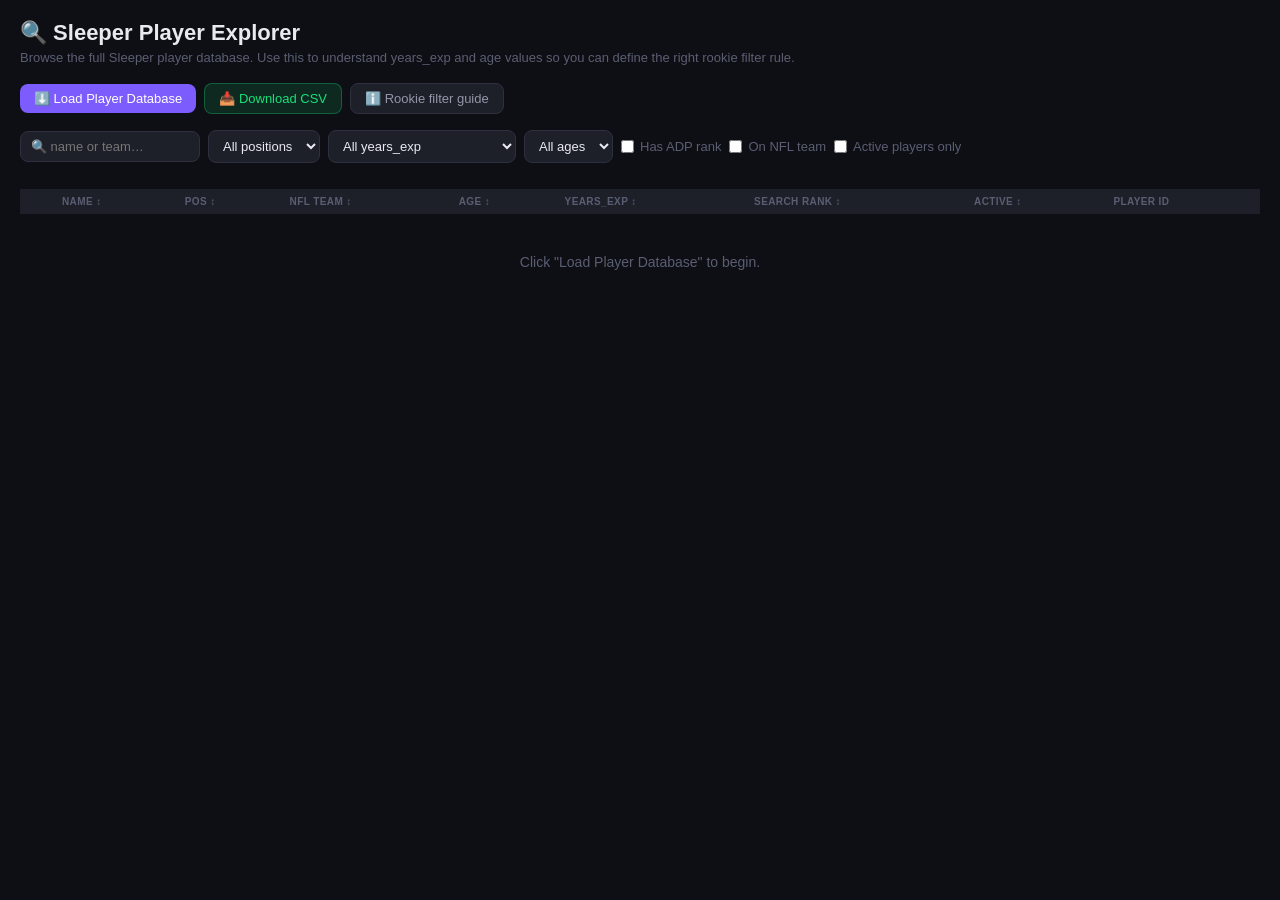
<file: player_explorer.html>
<!DOCTYPE html>
<html lang="en">
<head>
<meta charset="UTF-8"/>
<meta name="viewport" content="width=device-width,initial-scale=1.0"/>
<title>SleeperBid — Player Explorer</title>
<style>
:root{--bg:#0d0f14;--surface:#161820;--surface2:#1e2029;--border:#2e3040;--accent:#7c5cfc;--green:#18e07a;--yellow:#ffc94d;--red:#ff4d6a;--text:#e8eaf0;--text2:#9296a8;--text3:#5a5e72;--font-body:'DM Sans',sans-serif;--font-mono:'JetBrains Mono',monospace;--radius:8px;}
*{box-sizing:border-box;margin:0;padding:0;}
body{background:var(--bg);color:var(--text);font-family:var(--font-body);font-size:14px;padding:20px;max-width:1400px;margin:0 auto;}
h1{font-size:22px;margin-bottom:4px;}
.sub{color:var(--text3);font-size:13px;margin-bottom:18px;}
.controls{display:flex;gap:8px;flex-wrap:wrap;align-items:center;margin-bottom:16px;}
button{padding:7px 14px;border:none;border-radius:var(--radius);cursor:pointer;font-size:13px;font-family:var(--font-body);}
.btn-p{background:var(--accent);color:#fff;}
.btn-s{background:var(--surface2);color:var(--text2);border:1px solid var(--border);}
.btn-g{background:rgba(24,224,122,.12);color:var(--green);border:1px solid rgba(24,224,122,.3);}
select,input{padding:7px 10px;background:var(--surface2);border:1px solid var(--border);border-radius:var(--radius);color:var(--text);font-size:13px;font-family:var(--font-body);outline:none;}
.filter-row{display:flex;gap:8px;flex-wrap:wrap;margin-bottom:12px;align-items:center;}
.stat-row{display:flex;gap:10px;flex-wrap:wrap;margin-bottom:14px;}
.stat{background:var(--surface);border:1px solid var(--border);border-radius:var(--radius);padding:8px 14px;min-width:90px;}
.sv{font-size:18px;font-weight:600;font-family:var(--font-mono);}
.sl{font-size:10px;color:var(--text3);text-transform:uppercase;margin-top:1px;}
.scroll{overflow-x:auto;max-height:70vh;overflow-y:auto;}
table{width:100%;border-collapse:collapse;min-width:900px;}
thead th{background:var(--surface2);font-size:10px;color:var(--text3);text-transform:uppercase;letter-spacing:.4px;padding:7px 10px;text-align:left;position:sticky;top:0;z-index:5;cursor:pointer;white-space:nowrap;user-select:none;}
thead th:hover{color:var(--text);}
tbody tr{border-bottom:1px solid rgba(46,48,64,.35);}
tbody tr:hover{background:rgba(255,255,255,.02);}
td{padding:6px 10px;font-size:12px;vertical-align:middle;}
.pos-badge{display:inline-block;padding:1px 6px;border-radius:4px;font-size:10px;font-weight:600;}
.ye-0{background:rgba(24,224,122,.15);color:var(--green);}
.ye-null{background:rgba(0,212,255,.1);color:var(--cyan,#00d4ff);}
.ye-old{background:rgba(90,94,114,.2);color:var(--text3);}
.age-high{color:var(--red);}
.age-med{color:var(--yellow);}
img.thumb{width:28px;height:28px;border-radius:50%;object-fit:cover;}
.info-box{background:var(--surface2);border:1px solid var(--border);border-radius:var(--radius);padding:14px;margin-bottom:16px;font-size:13px;line-height:1.7;color:var(--text2);display:none;}
.info-box.visible{display:block;}
</style>
</head>
<body>
<h1>🔍 Sleeper Player Explorer</h1>
<p class="sub">Browse the full Sleeper player database. Use this to understand years_exp and age values so you can define the right rookie filter rule.</p>

<div class="controls">
  <button class="btn-p" id="load-btn" onclick="loadPlayers()">⬇️ Load Player Database</button>
  <button class="btn-g" id="dl-btn" onclick="downloadCSV()" disabled>📥 Download CSV</button>
  <button class="btn-s" onclick="toggleInfo()">ℹ️ Rookie filter guide</button>
</div>

<div class="info-box" id="info-box">
  <strong>Understanding years_exp in Sleeper:</strong><br/>
  • <strong>0</strong> = rookie in their first active NFL season (drafted this year)<br/>
  • <strong>null / blank</strong> = pre-draft / offseason entrant — not yet in the NFL, or between contracts<br/>
  • <strong>1</strong> = second-year player (eligible for taxi squad if your rules allow it)<br/>
  • <strong>2+</strong> = veteran<br/><br/>
  <strong>Recommended rookie draft pool rule options:</strong><br/>
  • <em>Conservative</em>: years_exp === 0 only (current-season confirmed rookies)<br/>
  • <em>Moderate</em>: years_exp === 0 OR (null AND age ≤ 23) — catches pre-draft players<br/>
  • <em>Broad</em>: years_exp ≤ 1 AND age ≤ 24 — includes 2nd-year players still on taxi<br/><br/>
  <strong>Tip:</strong> Check "Active players only" to filter out retired/cut players. Sort by <strong>years_exp</strong> and look at the null/0 rows. The <strong>age</strong> and <strong>search_rank</strong> columns tell you which ones are legitimately draftable.
</div>

<div class="filter-row">
  <input id="search" placeholder="🔍 name or team…" oninput="render()" style="width:180px;"/>
  <select id="pos-filter" onchange="render()">
    <option value="">All positions</option>
    <option value="QB">QB</option>
    <option value="RB">RB</option>
    <option value="WR">WR</option>
    <option value="TE">TE</option>
  </select>
  <select id="ye-filter" onchange="render()">
    <option value="">All years_exp</option>
    <option value="0">0 (confirmed rookie)</option>
    <option value="null">null (pre-draft / unsigned)</option>
    <option value="1">1</option>
    <option value="2">2</option>
    <option value="3+">3+</option>
  </select>
  <select id="age-filter" onchange="render()">
    <option value="">All ages</option>
    <option value="21-">≤ 21</option>
    <option value="22">22</option>
    <option value="23">23</option>
    <option value="24">24</option>
    <option value="25">25</option>
    <option value="26+">26+</option>
  </select>
  <label style="font-size:13px;color:var(--text3);display:flex;align-items:center;gap:6px;">
    <input type="checkbox" id="has-rank" onchange="render()"/> Has ADP rank
  </label>
  <label style="font-size:13px;color:var(--text3);display:flex;align-items:center;gap:6px;">
    <input type="checkbox" id="on-team" onchange="render()"/> On NFL team
  </label>
  <label style="font-size:13px;color:var(--text3);display:flex;align-items:center;gap:6px;">
    <input type="checkbox" id="active-only" onchange="render()"/> Active players only
  </label>
</div>

<div class="stat-row" id="stat-row"></div>

<div class="scroll">
<table id="main-table">
  <thead>
    <tr>
      <th style="width:32px;"></th>
      <th onclick="sortBy('name')">Name ↕</th>
      <th onclick="sortBy('pos')">Pos ↕</th>
      <th onclick="sortBy('team')">NFL Team ↕</th>
      <th onclick="sortBy('age')">Age ↕</th>
      <th onclick="sortBy('ye')">years_exp ↕</th>
      <th onclick="sortBy('rank')">Search Rank ↕</th>
      <th onclick="sortBy('active')">Active ↕</th>
      <th>Player ID</th>
    </tr>
  </thead>
  <tbody id="tbody"></tbody>
</table>
</div>
<div id="no-data" style="padding:40px;text-align:center;color:var(--text3);">Click "Load Player Database" to begin.</div>

<script>
const POS_COLORS = {QB:'#b89ffe',RB:'#18e07a',WR:'#00d4ff',TE:'#ffc94d'};
let allPlayers = [];
let sortCol = 'rank', sortDir = 1;

async function loadPlayers() {
  const btn = document.getElementById('load-btn');
  btn.textContent = 'Loading…'; btn.disabled = true;

  let raw = localStorage.getItem('sb_players');
  if (!raw) {
    btn.textContent = 'Downloading (~10MB)…';
    try {
      const r = await fetch('https://api.sleeper.app/v1/players/nfl');
      raw = await r.text();
      try { localStorage.setItem('sb_players', raw); } catch(e) {}
    } catch(e) {
      alert('Failed: ' + e.message); btn.disabled = false; btn.textContent = '⬇️ Load'; return;
    }
  }

  const db = JSON.parse(raw);
  const SKILL = new Set(['QB','RB','WR','TE']);
  allPlayers = Object.entries(db)
    .filter(([,p]) => p.fantasy_positions?.some(pos => SKILL.has(pos)) && p.first_name && p.last_name)
    .map(([pid, p]) => ({
      pid,
      name: `${p.first_name} ${p.last_name}`,
      pos:  p.fantasy_positions?.find(pos => SKILL.has(pos)) || '',
      team: p.team || '',
      age:  p.age != null ? Number(p.age) : null,
      ye:   p.years_exp != null ? Number(p.years_exp) : null,
      yeRaw: p.years_exp,
      rank: p.search_rank || null,
      active: p.active === true,
      status: p.status || '',
    }));

  btn.textContent = `✅ Loaded ${allPlayers.length.toLocaleString()} players`;
  btn.disabled = false;
  document.getElementById('dl-btn').disabled = false;
  document.getElementById('no-data').style.display = 'none';
  render();
}

function getFiltered() {
  const q     = document.getElementById('search').value.toLowerCase();
  const pos   = document.getElementById('pos-filter').value;
  const ye    = document.getElementById('ye-filter').value;
  const age   = document.getElementById('age-filter').value;
  const hasRank = document.getElementById('has-rank').checked;
  const onTeam  = document.getElementById('on-team').checked;

  return allPlayers.filter(p => {
    if (q && !p.name.toLowerCase().includes(q) && !(p.team||'').toLowerCase().includes(q)) return false;
    if (pos && p.pos !== pos) return false;
    if (ye === '0'   && p.ye !== 0) return false;
    if (ye === 'null' && p.yeRaw !== null && p.yeRaw !== undefined) return false;
    if (ye === '1'   && p.ye !== 1) return false;
    if (ye === '2'   && p.ye !== 2) return false;
    if (ye === '3+'  && (p.ye == null || p.ye < 3)) return false;
    if (age === '21-'  && (p.age == null || p.age > 21)) return false;
    if (age === '22'   && p.age !== 22) return false;
    if (age === '23'   && p.age !== 23) return false;
    if (age === '24'   && p.age !== 24) return false;
    if (age === '25'   && p.age !== 25) return false;
    if (age === '26+'  && (p.age == null || p.age < 26)) return false;
    if (hasRank && !p.rank) return false;
    if (onTeam && !p.team) return false;
    const activeOnly = document.getElementById('active-only').checked;
    if (activeOnly && !p.active) return false;
    return true;
  });
}

function sortBy(col) {
  if (sortCol === col) sortDir *= -1; else { sortCol = col; sortDir = 1; }
  render();
}

function render() {
  const filtered = getFiltered();
  filtered.sort((a,b) => {
    const av = a[sortCol], bv = b[sortCol];
    if (av == null && bv == null) return 0;
    if (av == null) return 1;
    if (bv == null) return -1;
    return sortDir * (av < bv ? -1 : av > bv ? 1 : 0);
  });

  // Stats
  const ye0   = filtered.filter(p=>p.ye===0).length;
  const yeNull = filtered.filter(p=>p.yeRaw===null||p.yeRaw===undefined).length;
  const ye1   = filtered.filter(p=>p.ye===1).length;
  document.getElementById('stat-row').innerHTML = [
    ['Showing', filtered.length, 'var(--text)'],
    ['ye=0 (rookie)', ye0, 'var(--green)'],
    ['ye=null (pre-draft)', yeNull, 'var(--cyan,#00d4ff)'],
    ['ye=1 (2nd yr)', ye1, 'var(--text3)'],
  ].map(([l,v,c])=>`<div class="stat"><div class="sv" style="color:${c}">${v}</div><div class="sl">${l}</div></div>`).join('');

  const PAGE = 200;
  const rows = filtered.slice(0, PAGE).map(p => {
    const posClr = POS_COLORS[p.pos]||'#888';
    const yeClass = p.ye === 0 ? 'ye-0' : (p.yeRaw === null || p.yeRaw === undefined) ? 'ye-null' : 'ye-old';
    const yeLabel = p.yeRaw === null || p.yeRaw === undefined ? 'null' : String(p.ye);
    const ageClr  = p.age >= 30 ? 'age-high' : p.age >= 28 ? 'age-med' : '';
    const photo = `<img class="thumb" src="https://sleepercdn.com/content/nfl/players/thumb/${p.pid}.jpg" onerror="this.style.opacity='.15'" />`;
    return `<tr>
      <td>${photo}</td>
      <td style="font-weight:500;">${p.name}</td>
      <td><span class="pos-badge" style="background:${posClr}22;color:${posClr};">${p.pos}</span></td>
      <td style="color:var(--text2);">${p.team||'<span style="color:var(--text3)">FA</span>'}</td>
      <td class="${ageClr}">${p.age??'—'}</td>
      <td><span class="pos-badge ${yeClass}">${yeLabel}</span></td>
      <td style="color:var(--text3);font-family:var(--font-mono);">${p.rank??'—'}</td>
      <td>${p.active
        ? '<span style="color:var(--green);font-size:11px;">✓ active</span>'
        : '<span style="color:var(--text3);font-size:11px;">inactive</span>'}</td>
      <td style="font-family:var(--font-mono);font-size:11px;color:var(--text3);">${p.pid}</td>
    </tr>`;
  }).join('');

  document.getElementById('tbody').innerHTML = rows;
  if (filtered.length > PAGE) {
    document.getElementById('tbody').innerHTML +=
      `<tr><td colspan="8" style="padding:12px;text-align:center;color:var(--text3);font-size:12px;">Showing first ${PAGE} of ${filtered.length} — use filters to narrow down</td></tr>`;
  }
}

function downloadCSV() {
  const filtered = getFiltered();
  const rows = [['player_id','name','pos','nfl_team','age','years_exp','search_rank','active','status']];
  filtered.forEach(p => {
    const yeLabel = (p.yeRaw === null || p.yeRaw === undefined) ? '' : String(p.ye);
    rows.push([p.pid, p.name, p.pos, p.team||'', p.age??'', yeLabel, p.rank??'', p.active?'true':'false', p.status||'']);
  });
  const csv = rows.map(r => r.map(v => `"${String(v).replace(/"/g,'""')}"`).join(',')).join('\n');
  const a = document.createElement('a');
  a.href = 'data:text/csv;charset=utf-8,' + encodeURIComponent(csv);
  a.download = `sleeper_players_${document.getElementById('pos-filter').value||'all'}_${document.getElementById('ye-filter').value||'all'}.csv`;
  a.click();
}

function toggleInfo() {
  const b = document.getElementById('info-box');
  b.classList.toggle('visible');
}
</script>
</body>
</html>
</file>
